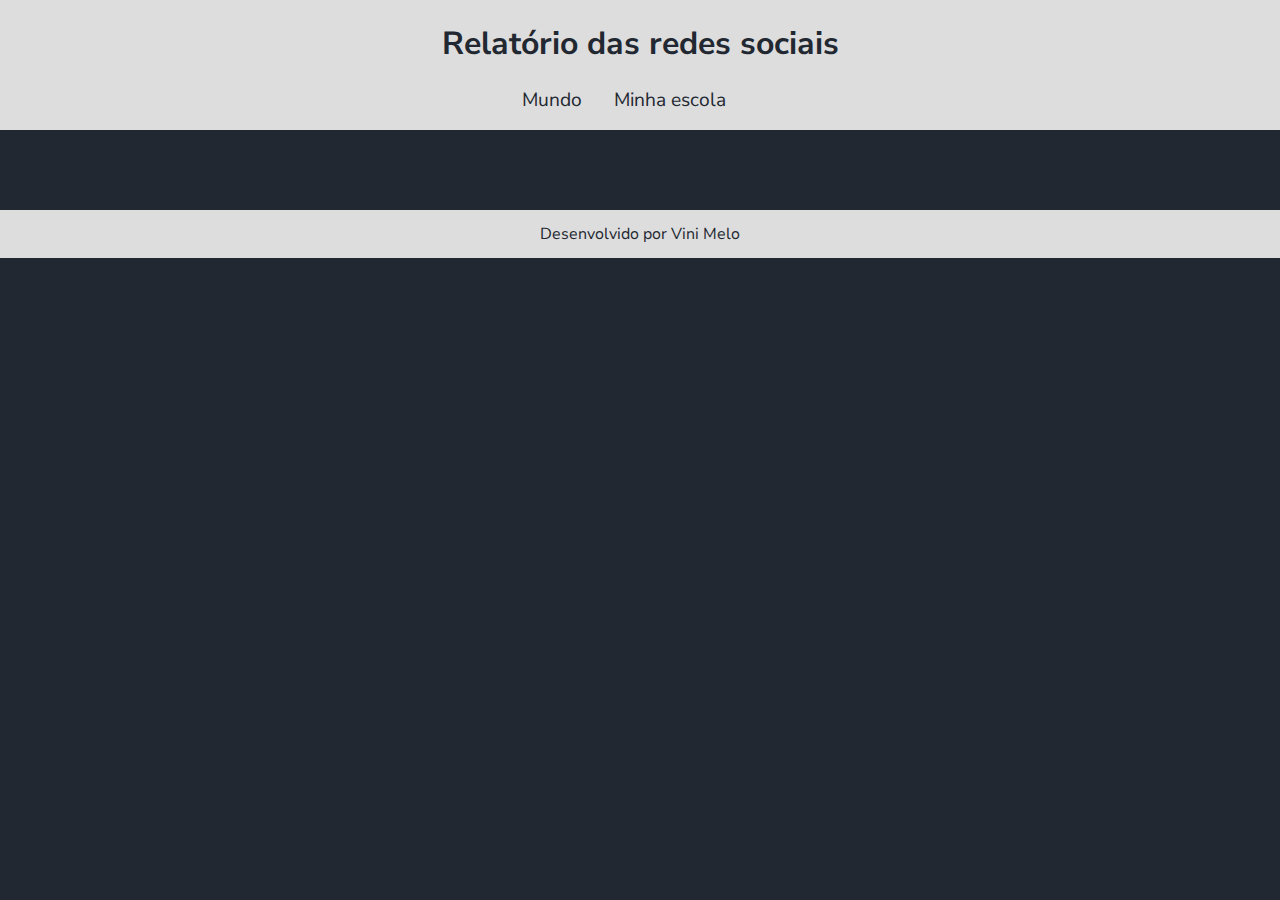
<file: minha-escola.html>
<!DOCTYPE html>
<html lang="pt-br">
<head>
    <meta charset="UTF-8">
    <meta name="viewport" content="width=device-width, initial-scale=1.0">
    <title>Redes Sociais - Minha escola</title>
    <link rel="stylesheet" href="style.css">
    <script src="https://cdn.plot.ly/plotly-2.27.0.min.js" charset="utf-8"></script>
</head>
<body>
    <header>
        <h1>Relatório das redes sociais</h1>
        <nav>
            <a href="index.html">Mundo</a>
            <a href="minha-escola.html">Minha escola</a>
        </nav>
    </header>
    <main class="graficos-section">
        <section id="graficos-container" class="graficos-container">
            <!-- crie os gráficos/texto aqui -->
        </section>
    </main>
    <footer>
        <p>Desenvolvido por Vini Melo</p>
    </footer>
    <script type="module" src="graficos/common.js"></script>
    <script type="module" src="graficos/redesSociaisMinhaEscola.js"></script>
</body>
</html>
</file>
<file: style.css>
@import url('https://fonts.googleapis.com/css2?family=Nunito+Sans:ital,opsz,wght@0,6..12,200..1000;1,6..12,200..1000&display=swap');

:root {
    --bg-color: #222831;
    --primary-color: #DDDDDD;
    --secondary-color: #54ccf0;
    --font: "Nunito Sans", sans-serif;
}

body {
    background-color: var(--bg-color);
    color: var(--primary-color);
    font-family: var(--font);
    height: 100vh;
    margin: 0;
}

header {
    background-color: var(--primary-color);
    text-align: center;
    padding: 1px;
}

h1 {
    font-size: 2rem;
    color: var(--bg-color);
    font-weight: 700;
}

nav {
    display: flex;
    justify-content: center;
    font-weight: 400;
}

nav a {
    text-decoration: none;
    color: var(--bg-color);
    margin: 0 2rem 1rem 0rem;
    font-size: 1.2rem;
}

nav a:hover {
    text-decoration: underline;
    transform: scale(0.90);
    transition: transform 0.1s;
}

.grafico {
    margin-top: 3rem;
}

.graficos-container {
    margin: 5rem;
}

.graficos-container__texto {
    font-size: 1.3rem;
    text-align: center;
    padding: 2rem;
    border: var(--secondary-color) solid 2px;
}

span {
    font-weight: bold;
    color: var(--secondary-color);
}

footer {
    display: flex;
    align-items: center;
    justify-content: center;
    background-color: var(--primary-color);
    color: var(--bg-color);
    width: 100%;
    height: 3rem;
    margin-top: 2rem;
}
</file>
